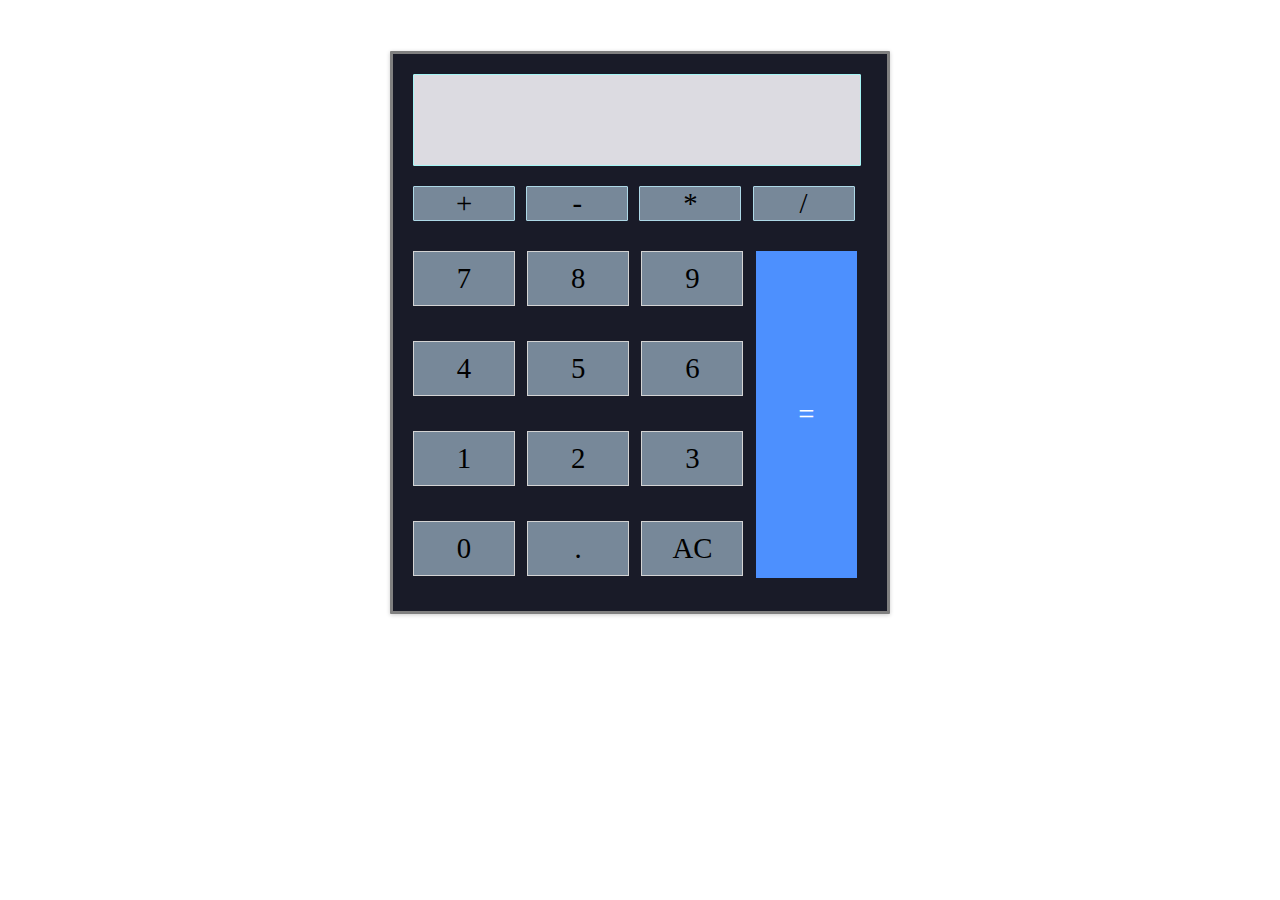
<file: calculator/index.html>
<!DOCTYPE html>
<html lang="en">
<head>
    <meta charset="UTF-8">
    <meta http-equiv="X-UA-Compatible" content="IE=edge">
    <meta name="viewport" content="width=device-width, initial-scale=1.0">
    <title>Simple Calculator</title>
    <link rel="stylesheet" href="styles.css">
</head>
<body>
    <div class="calculator">
        <div class="input" id="input"></div>
        <div class="buttons">
            <div class="operators">
                <div>+</div>
                <div>-</div>
                <div>*</div>
                <div>/</div>
            </div>
            <div class="leftPanel">
            <div class="numbers">
                <div>7</div>
                <div>8</div>
                <div>9</div>
            </div>
            <div class="numbers">
                <div>4</div>
                <div>5</div>
                <div>6</div>
            </div>
            <div class="numbers">
                <div>1</div>
                <div>2</div>
                <div>3</div>
            </div>
            <div class="numbers">
                <div>0</div>
                <div>.</div>
                <div id="clear">AC</div>
            </div>
        </div>
          <div class="equals"id="result">=</div>
        </div>
    </div>   
</body>
<script src="index.js"></script>
</html>
</file>
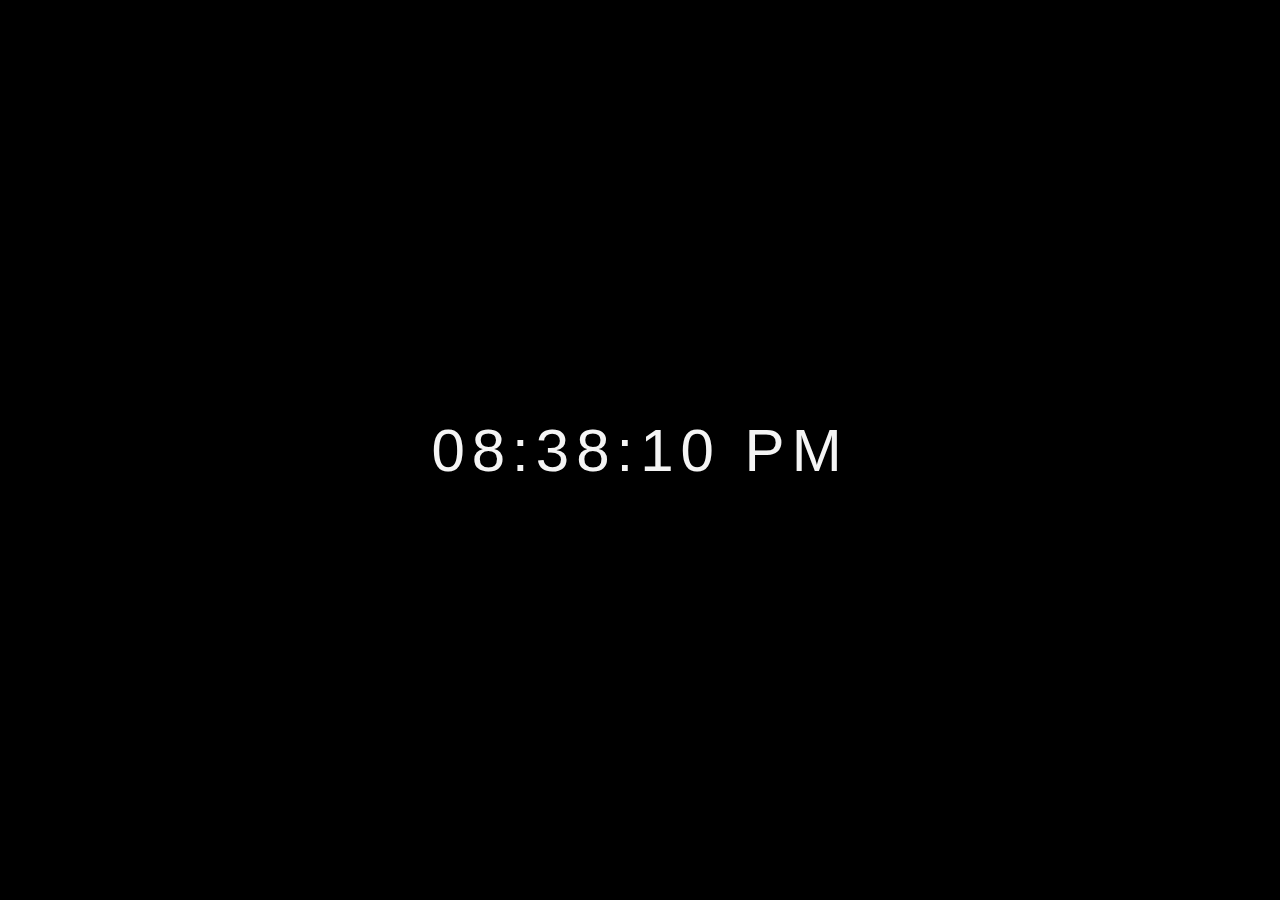
<file: digital clock/index.html>
<!DOCTYPE html>
<html lang="en">
<head>
    <meta charset="UTF-8">
    <meta http-equiv="X-UA-Compatible" content="IE=edge">
    <meta name="viewport" content="width=device-width, initial-scale=1.0">
    <title>Digital clock</title>
    <link rel="stylesheet" href="styles.css"/>
</head>
<body>
    <div id="digitalClock" class="clock"></div>

</body>
<script src="index.js"></script>
</html>
</file>
<file: calculator/styles.css>
body{
    width:500px;
    margin:4% auto;
    font-size: 1.8rem;
}

.calculator{
    border-radius:  1px;
    border:3px solid gray;
    padding: 20px;
    box-shadow: 0px 1px 4px 0px rgba(0,0,0,0.2);
    background-color: #191b28;
}

.input{
    border:1.5px solid rgb(165,245,245);
    border-radius: 1px;
    height: 65px;
    padding:10px 0 15px 0;
    font-size: 2.4rem;
    text-align: right; 
    margin-right:6px; 
    overflow-x: auto; 
    background-color: #dcdbe1;
}

.input:hover{
    border: 1px solid #bbb;
    box-shadow: inset opx 1px 4px 0px rgba(0,0,0,0.2);
}

.buttons

.operators div {
    background-color: lightslategray;
    cursor: pointer;
    display: inline-block;
    border:1px solid lightblue;
    border-radius: 1px;
    width:100px;
    text-align: center;
    margin :  20px 4px 10px 0;
}
.operators div:hover{
    background-color: #ddd;
    box-shadow: inset opx 1px 4px 0px rgba(0,0,0,0.2);
    border-color: #aaa;
}

.operators div:active{
    font-weight: bold;
}
.leftPanel{
    display: inline-block;
}
.numbers div{
    background-color: lightslategray;
    display: inline-block;
    border:1px solid lightgray;
    padding: 10px;
    margin-top: 20px;
    margin-bottom: 15px;
    margin-right: 5px;
    text-align: center;
    cursor: pointer;
    width:80px;
}

.numbers div:hover{
    background-color: #f1f1f1;
    box-shadow: inset opx 1px 4px 0px rgba(0,0,0,0.2);
    border-color: #bbb;
}

.numbers div:active{
    font-weight: bold;
}

div.equals{
    display: inline-block;
    margin: 20px 6px 10px 0;
    border:blueviolet;
    cursor:pointer;
    color: #FFF;
    background-color:#4d90fe;
    padding: 147px 10px;
    text-align: center;
    width:18%;
    vertical-align:top;
}

div.equals:hover{
    background-color: #307cf9;
    border-color: #1857BB;
}

.equals:active{
    font-weight:bold;
}
</file>
<file: digital clock/styles.css>
body{
    background-color:black;
}

.clock{
    position: absolute;
    top:50%;
    left:50%;
    transform: translateX(-50%) translatey(-50%);
    color:whitesmoke;
    font-size: 60px;
    font-family :'Lucida Sans', 'Lucida Sans Regular', 'Lucida Grande', 'Lucida Sans Unicode', Geneva, Verdana, sans-serif;
    letter-spacing: 7px;

}
</file>
